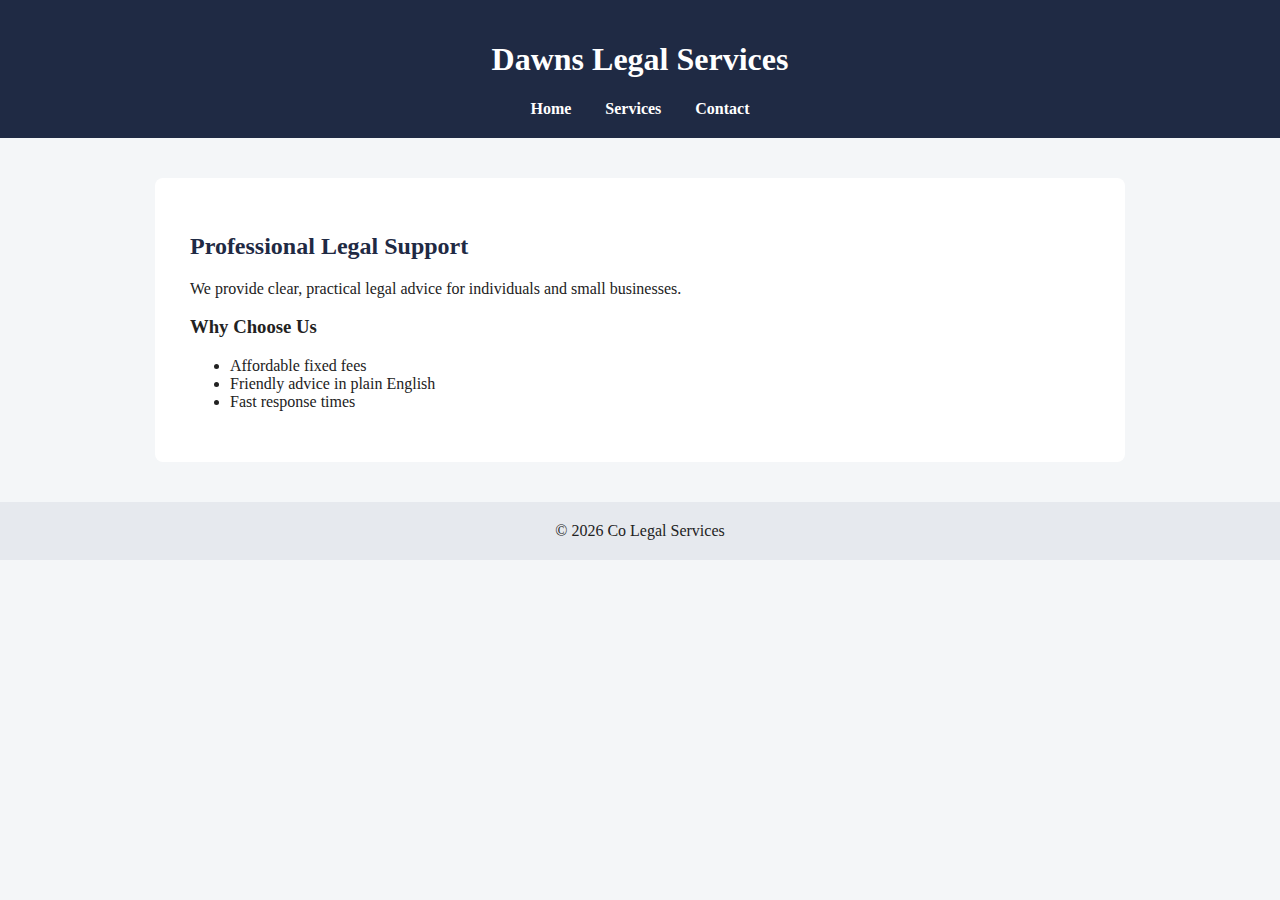
<file: index.htm>
<!DOCTYPE html>
<html>
<head>
    <title>Legal Services</title>
    <meta charset="UTF-8">
    <link rel="stylesheet" href="/style/style.css">
</head>

<body>

<header>
    <h1>Dawns Legal Services</h1>
    <nav>
        <a href="index.htm">Home</a>
        <a href="/pages/services.htm">Services</a>
        <a href="/pages/contact.htm">Contact</a>
    </nav>
</header>

<div class="container">
    <h2>Professional Legal Support</h2>
    <p>We provide clear, practical legal advice for individuals and small businesses.</p>

    <h3>Why Choose Us</h3>
    <ul>
        <li>Affordable fixed fees</li>
        <li>Friendly advice in plain English</li>
        <li>Fast response times</li>
    </ul>
</div>

<footer>
    © 2026 Co Legal Services
</footer>

</body>
</html>
</file>
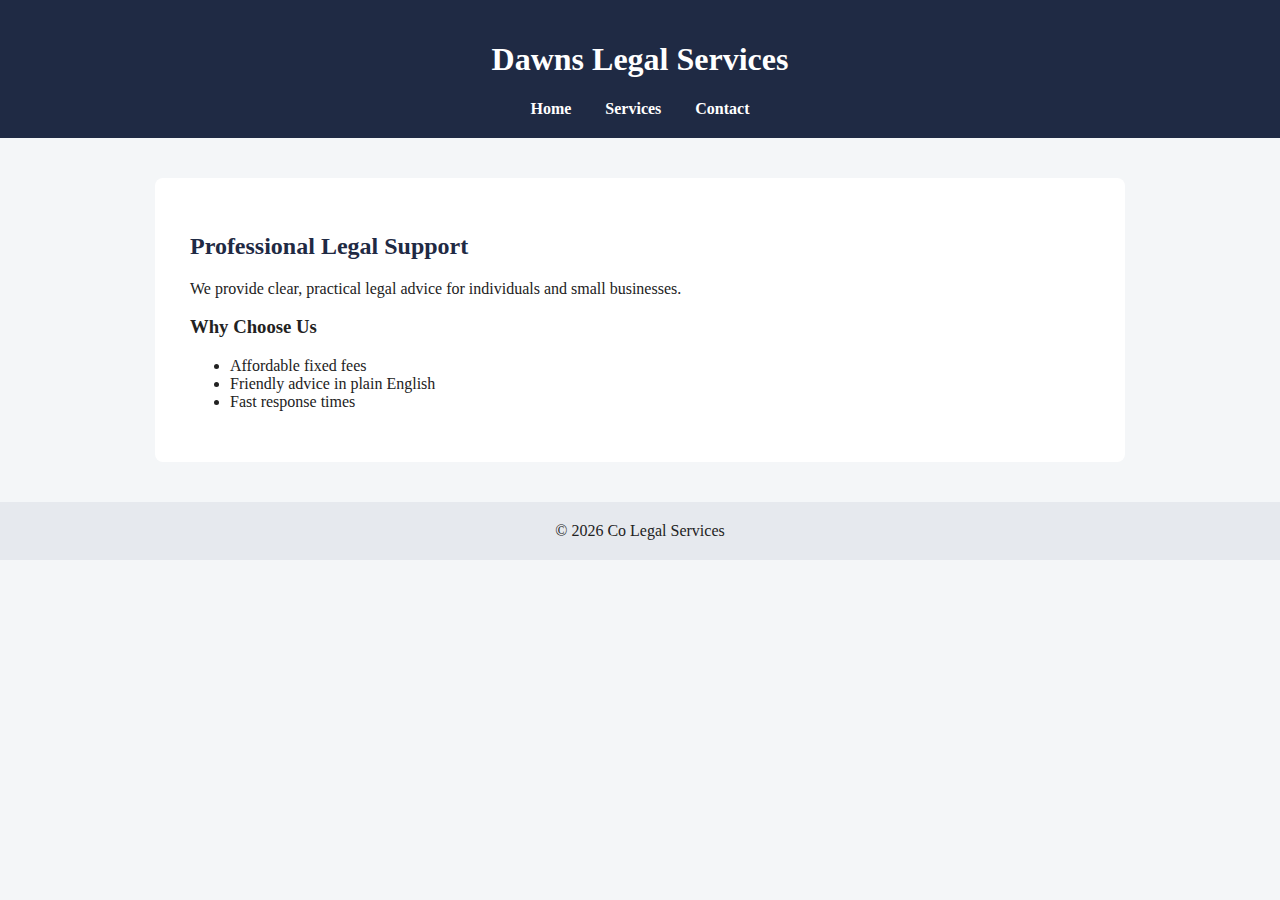
<file: index.html>
<!DOCTYPE html>
<html>
<head>
    <title>Smith Legal Services</title>
    <meta charset="UTF-8">
    <link rel="stylesheet" href="/style/style.css">
</head>

<body>

<header>
    <h1>Dawns Legal Services</h1>
    <nav>
        <a href="index.html">Home</a>
        <a href="/pages/services.htm">Services</a>
        <a href="/pages/contact.htm">Contact</a>
    </nav>
</header>

<div class="container">
    <h2>Professional Legal Support</h2>
    <p>We provide clear, practical legal advice for individuals and small businesses.</p>

    <h3>Why Choose Us</h3>
    <ul>
        <li>Affordable fixed fees</li>
        <li>Friendly advice in plain English</li>
        <li>Fast response times</li>
    </ul>
</div>

<footer>
    © 2026 Co Legal Services
</footer>

</body>
</html>
</file>
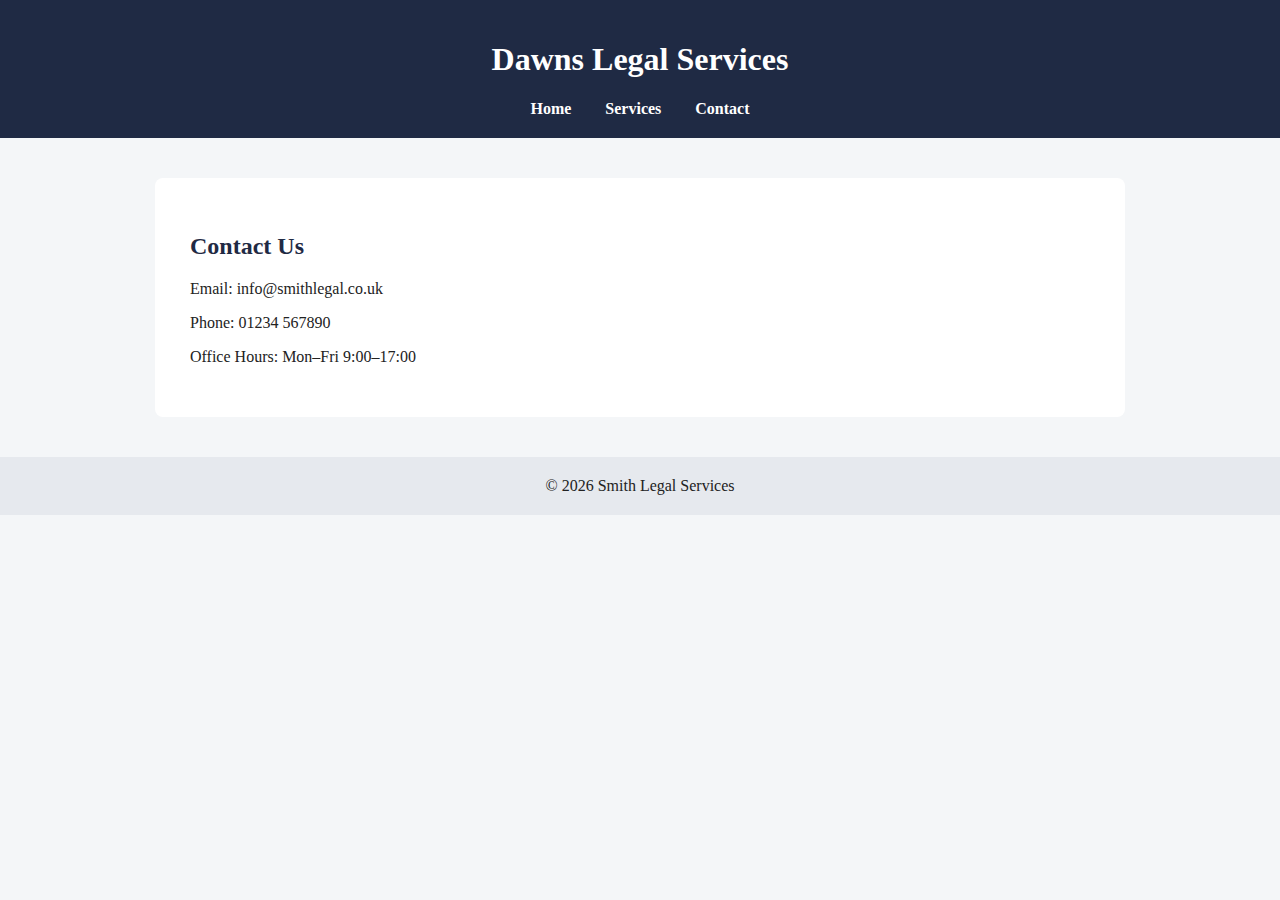
<file: pages/contact.htm>
<!DOCTYPE html>
<html>
<head>
    <title>Contact - Legal Services</title>
    <meta charset="UTF-8">
    <link rel="stylesheet" href="/style/style.css">
</head>

<body>

<header>
    <h1>Dawns Legal Services</h1>
    <nav>
        <a href="/index.htm">Home</a>
        <a href="services.htm">Services</a>
        <a href="contact.htm">Contact</a>
    </nav>
</header>

<div class="container">
    <h2>Contact Us</h2>

    <p>Email: info@smithlegal.co.uk</p>
    <p>Phone: 01234 567890</p>
    <p>Office Hours: Mon–Fri 9:00–17:00</p>
</div>

<footer>
    © 2026 Smith Legal Services
</footer>

</body>
</html>
</file>
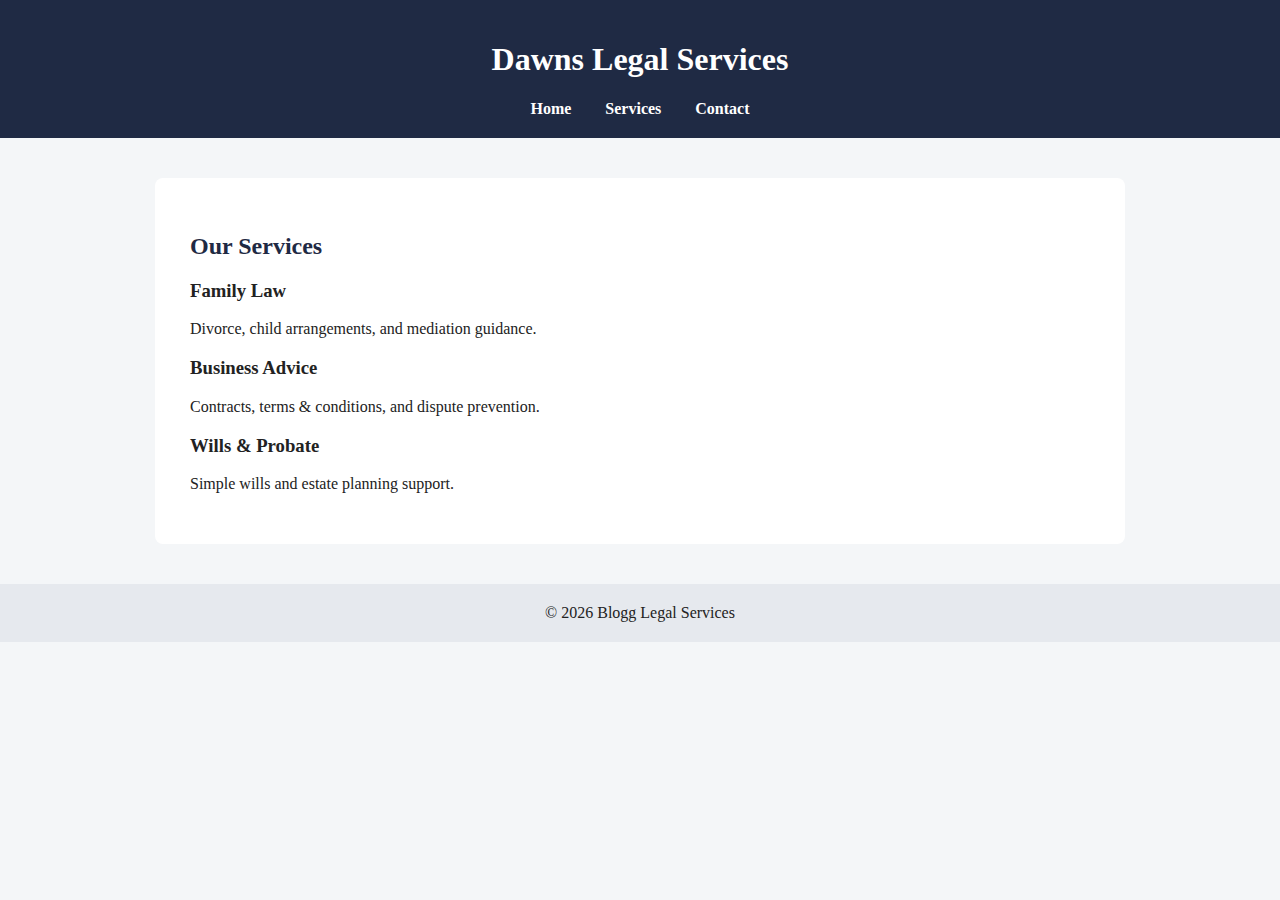
<file: pages/services.htm>
<!DOCTYPE html>
<html>
<head>
    <title>Services - Dawn Legal Services</title>
    <meta charset="UTF-8">
    <link rel="stylesheet" href="/style/style.css">
</head>

<body>

<header>
    <h1>Dawns Legal Services</h1>
    <nav>
        <a href="/index.htm">Home</a>
        <a href="services.htm">Services</a>
        <a href="contact.htm">Contact</a>
    </nav>
</header>

<div class="container">
    <h2>Our Services</h2>

    <h3>Family Law</h3>
    <p>Divorce, child arrangements, and mediation guidance.</p>

    <h3>Business Advice</h3>
    <p>Contracts, terms & conditions, and dispute prevention.</p>

    <h3>Wills & Probate</h3>
    <p>Simple wills and estate planning support.</p>
</div>

<footer>
    © 2026 Blogg Legal Services
</footer>

</body>
</html>
</file>
<file: style/style.css>
body {
    font-family: Georgia, "Times New Roman", serif;
    margin: 0;
    background: #f4f6f8;
    color: #222;
}

header {
    background: #1f2a44;
    color: white;
    padding: 20px;
    text-align: center;
}

nav a {
    color: white;
    margin: 0 15px;
    text-decoration: none;
    font-weight: bold;
}

nav a:hover {
    text-decoration: underline;
}

.container {
    max-width: 900px;
    margin: 40px auto;
    background: white;
    padding: 35px;
    border-radius: 8px;
}

h2 {
    color: #1f2a44;
}

footer {
    text-align: center;
    padding: 20px;
    background: #e6e9ee;
    margin-top: 40px;
}
</file>
